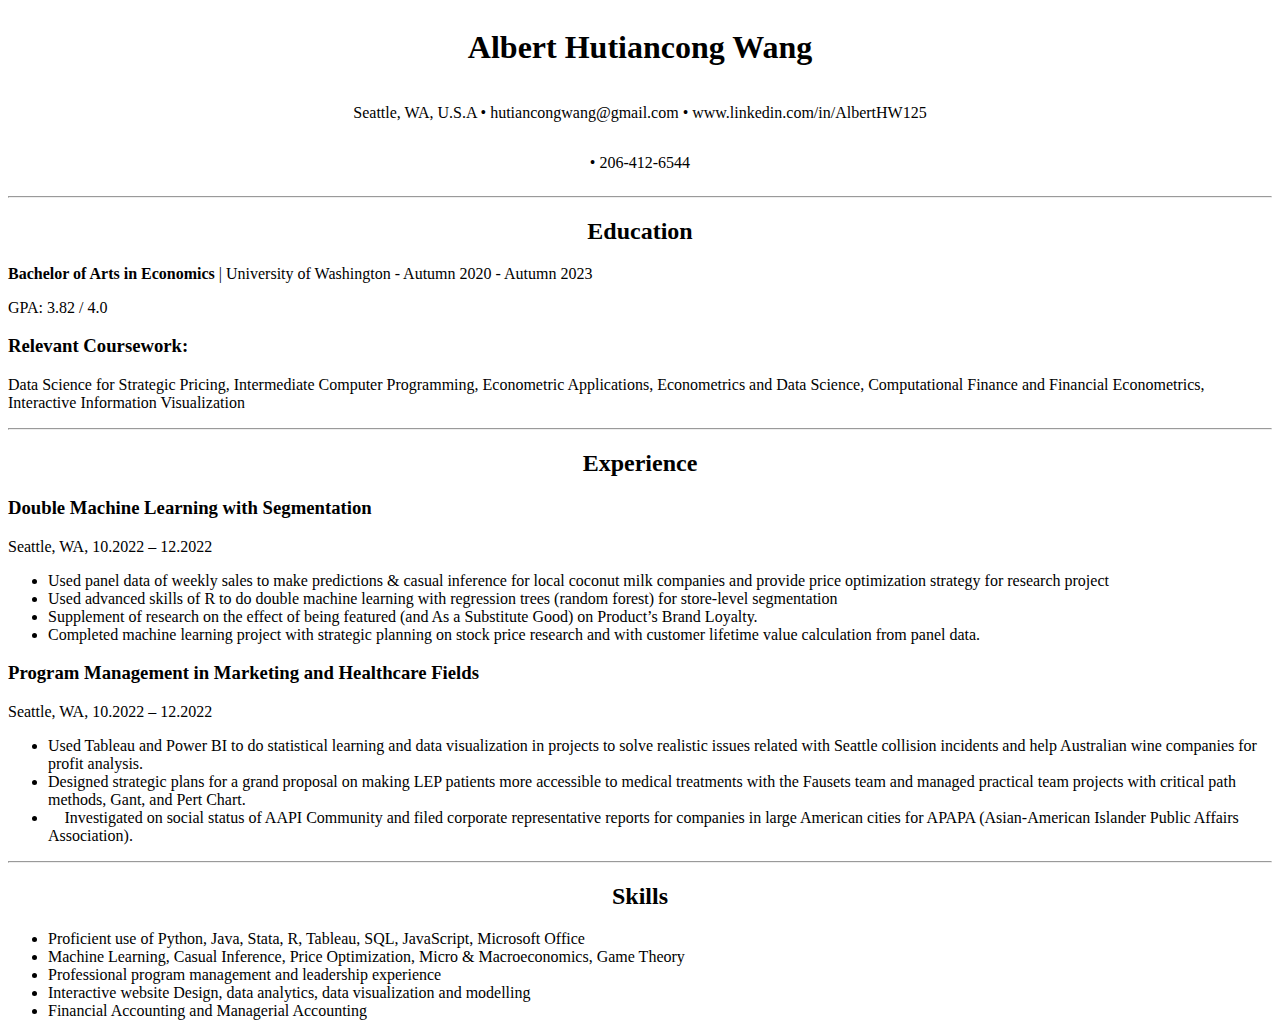
<file: resume.html>
<!DOCTYPE html>
<!--
  Albert Wang
  6/10/23
  This html page entails information about my personal resume at the time
  of being an undergraduate student at UW
-->
<html lang="en">
  <head>
    <meta charset="utf-8">
    <link rel="stylesheet" href="resume.css">
    <title>Albert's Resume</title>
  </head>
  <body>
    <header class="mid">
      <h1>Albert Hutiancong Wang</h1>
      <p>Seattle, WA, U.S.A • hutiancongwang@gmail.com • www.linkedin.com/in/AlbertHW125</p>
      <p>• 206-412-6544</p>
    </header>
    <hr>
    <section id="education">
      <h2 class="mid">Education</h2>
      <p><strong>Bachelor of Arts in Economics</strong> | University of Washington - Autumn 2020 - Autumn 2023</p>
      <p>GPA: 3.82 / 4.0</p>
      <h3>Relevant Coursework:</h3>
      <p>Data Science for Strategic Pricing, Intermediate Computer Programming, Econometric Applications,
        Econometrics and Data Science, Computational Finance and Financial Econometrics,
        Interactive Information Visualization
      </p>
    </section>
    <hr>
    <section id="experience">
      <h2 class="mid">Experience</h2>
      <h3>Double Machine Learning with Segmentation</h3>
      <p>Seattle, WA, 10.2022 – 12.2022</p>
      <ul>
        <li>Used panel data of weekly sales to make predictions & casual inference for local coconut milk companies and provide price optimization strategy for research project</li>
        <li>Used advanced skills of R to do double machine learning with regression trees (random forest) for store-level segmentation</li>
        <li>Supplement of research on the effect of being featured (and As a Substitute Good) on Product’s Brand Loyalty. </li>
        <li>Completed machine learning project with strategic planning on stock price research and with customer lifetime value calculation from panel data. </li>
      </ul>

      <h3>Program Management in Marketing and Healthcare Fields</h3>
      <p>Seattle, WA, 10.2022 – 12.2022</p>
      <ul>
        <li>Used Tableau and Power BI to do statistical learning and data visualization in projects to solve realistic issues related with Seattle collision incidents and help Australian wine companies for profit analysis.</li>
        <li>Designed strategic plans for a grand proposal on making LEP patients more accessible to medical treatments with the Fausets team and managed practical team projects with critical path methods, Gant, and Pert Chart.</li>
        <li>	Investigated on social status of AAPI Community and filed corporate representative reports for companies in large American cities for APAPA (Asian-American Islander Public Affairs Association).</li>
      </ul>
    </section>
    <hr>
    <section id="skills">
      <h2 class="mid">Skills</h2>
      <ul>
        <li>Proficient use of Python, Java, Stata, R, Tableau, SQL, JavaScript, Microsoft Office</li>
        <li>Machine Learning, Casual Inference, Price Optimization, Micro & Macroeconomics, Game Theory</li>
        <li>Professional program management and leadership experience</li>
        <li>Interactive website Design, data analytics, data visualization and modelling</li>
        <li>Financial Accounting and Managerial Accounting</li>
      </ul>
    </section>
  </body>
</html>
</file>
<file: resume.css>
.mid {
  display: flex;
  justify-content: center;
  align-items: center;
  flex-direction: column; /* This stacks the children of the flex container vertically. */
  text-align: center; /* This aligns the text in the center. */
}
</file>
